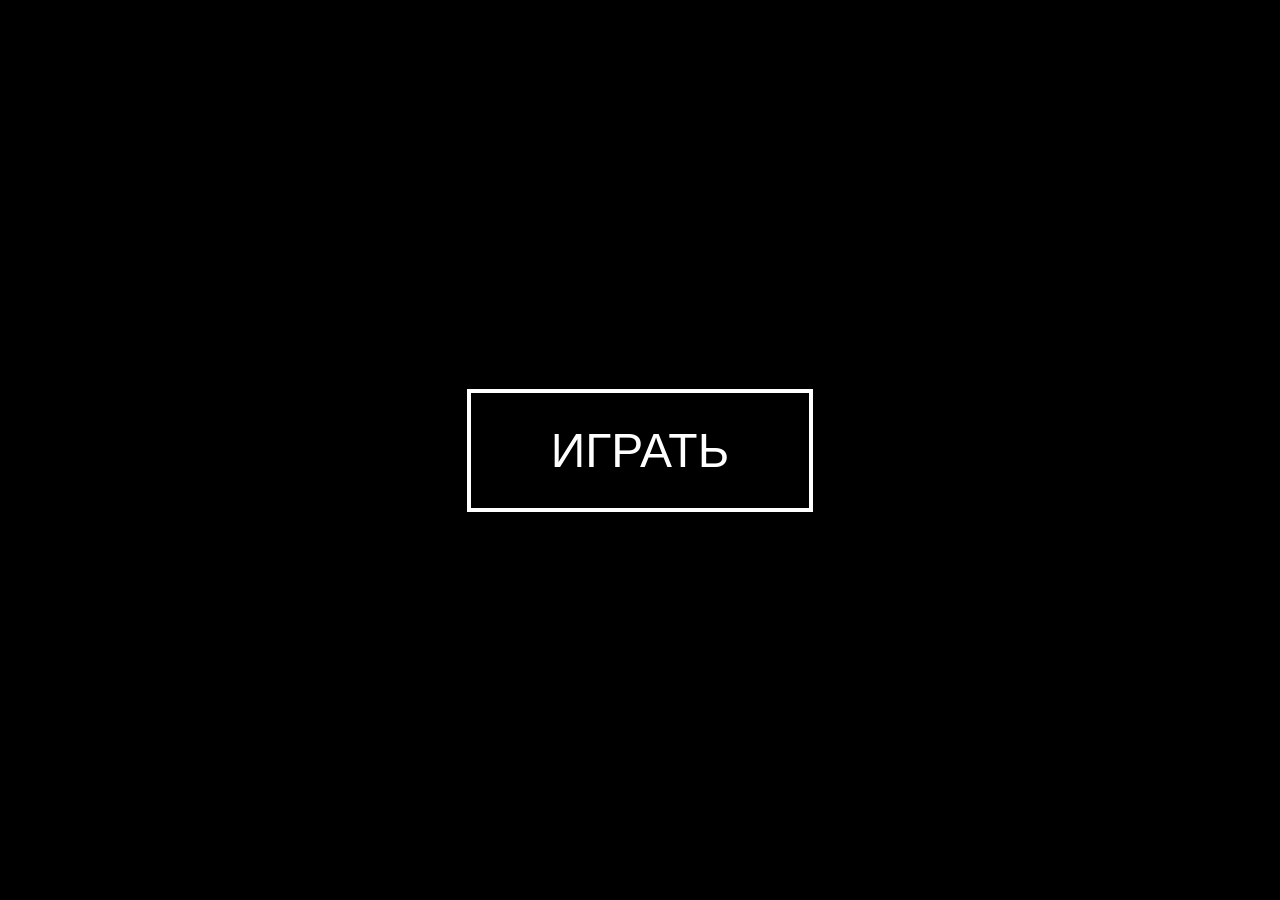
<file: index.html>
<!DOCTYPE html>
<html lang="ru">

<head>
    <meta charset="UTF-8">
    <meta name="viewport" content="width=device-width, initial-scale=1.0">
    <title>Triangle Matrix</title>
    <link rel="stylesheet" href="css/style.css?v=2">
    <style>
        #start-screen {
            position: fixed;
            top: 0;
            left: 0;
            width: 100%;
            height: 100%;
            background: #000;
            display: flex;
            justify-content: center;
            align-items: center;
            z-index: 9999;
        }

        #start-btn {
            font-family: 'Arial Black', 'Impact', sans-serif;
            font-size: 48px;
            padding: 30px 80px;
            border: 4px solid #fff;
            background: transparent;
            color: #fff;
            cursor: pointer;
            transition: all 0.3s ease;
            text-transform: uppercase;
            animation: pulse 2s ease-in-out infinite;
        }

        #start-btn:hover {
            background: #fff;
            color: #000;
            transform: scale(1.1);
        }

        @keyframes pulse {

            0%,
            100% {
                transform: scale(1);
            }

            50% {
                transform: scale(1.05);
            }
        }
    </style>
</head>

<body>
    <!-- Start Screen -->
    <div id="start-screen">
        <button id="start-btn" onclick="startGame()">ИГРАТЬ</button>
    </div>

    <div id="game-container" style="display: none;">
        <h1>Triangle matrix</h1>
        <div class="menu-buttons">
            <button
                onclick="Sound.buttonClick(); setTimeout(() => location.href='tutorial/html/index.html', 100)">Обучение</button>
            <button
                onclick="Sound.buttonClick(); setTimeout(() => location.href='levels/ui_menu/html/index.html', 100)">Играть</button>
            <button onclick="Sound.buttonClick(); setTimeout(() => window.close(), 100)">Выход</button>
        </div>
    </div>
    <canvas id="bg-canvas"></canvas>
    <script src="js/sound.js?v=2"></script>
    <script src="js/background.js"></script>
    <script>
        function startGame() {
            Sound.resume();
            Sound.buttonClick();
            document.getElementById('start-screen').style.display = 'none';
            document.getElementById('game-container').style.display = 'block';
        }
    </script>
</body>

</html>
</file>
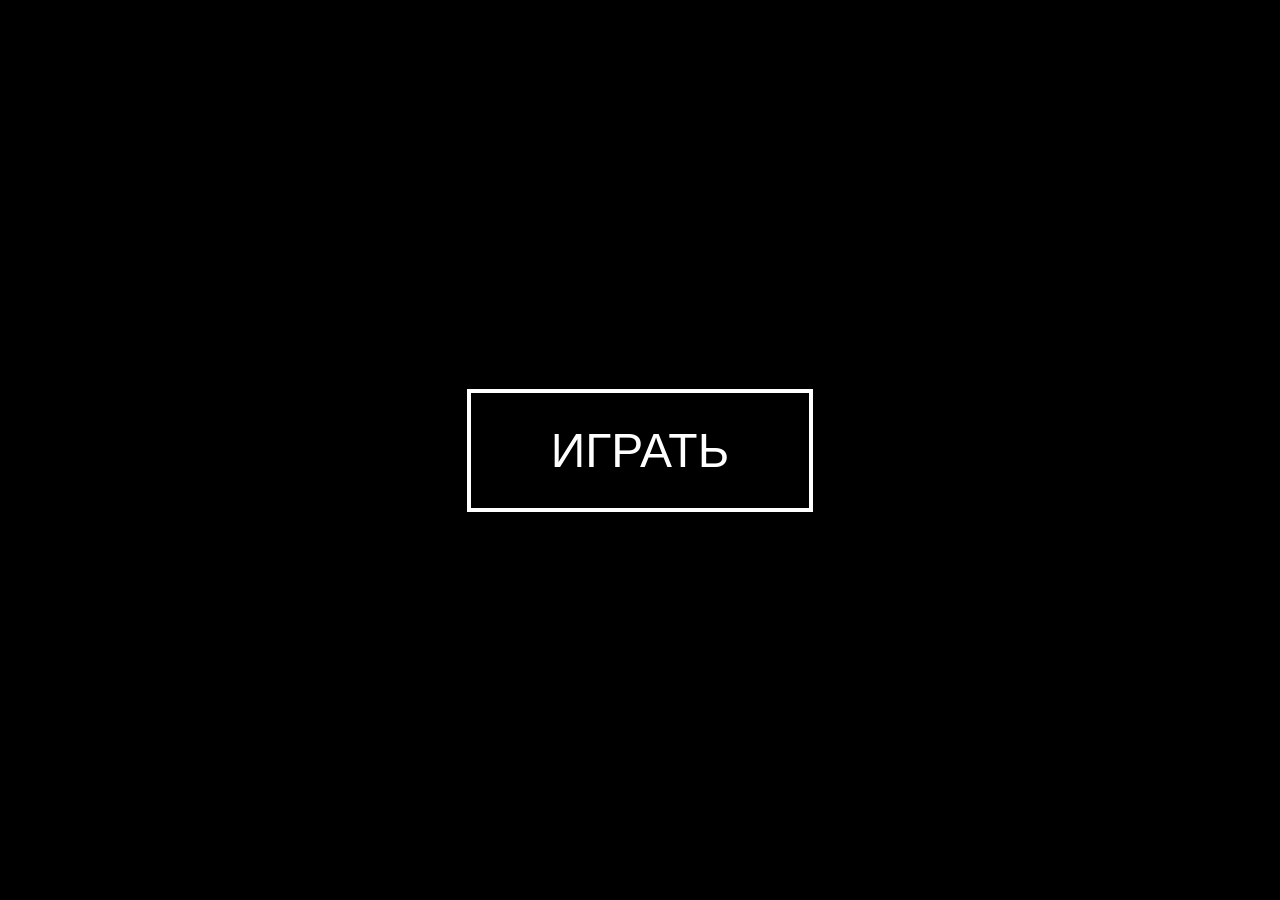
<file: html/index.html>
<!DOCTYPE html>
<html lang="ru">

<head>
    <meta charset="UTF-8">
    <meta name="viewport" content="width=device-width, initial-scale=1.0">
    <title>Triangle Matrix</title>
    <link rel="stylesheet" href="../css/style.css?v=2">
    <style>
        #start-screen {
            position: fixed;
            top: 0;
            left: 0;
            width: 100%;
            height: 100%;
            background: #000;
            display: flex;
            justify-content: center;
            align-items: center;
            z-index: 9999;
        }

        #start-btn {
            font-family: 'Arial Black', 'Impact', sans-serif;
            font-size: 48px;
            padding: 30px 80px;
            border: 4px solid #fff;
            background: transparent;
            color: #fff;
            cursor: pointer;
            transition: all 0.3s ease;
            text-transform: uppercase;
            animation: pulse 2s ease-in-out infinite;
        }

        #start-btn:hover {
            background: #fff;
            color: #000;
            transform: scale(1.1);
        }

        @keyframes pulse {

            0%,
            100% {
                transform: scale(1);
            }

            50% {
                transform: scale(1.05);
            }
        }
    </style>
</head>

<body>
    <!-- Start Screen -->
    <div id="start-screen">
        <button id="start-btn" onclick="startGame()">ИГРАТЬ</button>
    </div>

    <div id="game-container" style="display: none;">
        <h1>Triangle matrix</h1>
        <div class="menu-buttons">
            <button
                onclick="Sound.buttonClick(); setTimeout(() => location.href='../../tutorial/html/index.html', 100)">Обучение</button>
            <button
                onclick="Sound.buttonClick(); setTimeout(() => location.href='../levels/ui_menu/html/index.html', 100)">Играть</button>
            <button onclick="Sound.buttonClick(); setTimeout(() => window.close(), 100)">Выход</button>
        </div>
    </div>
    <canvas id="bg-canvas"></canvas>
    <script src="../js/sound.js?v=2"></script>
    <script src="../js/background.js"></script>
    <script>
        function startGame() {
            Sound.resume();
            Sound.buttonClick();
            document.getElementById('start-screen').style.display = 'none';
            document.getElementById('game-container').style.display = 'block';
        }
    </script>
</body>

</html>
</file>
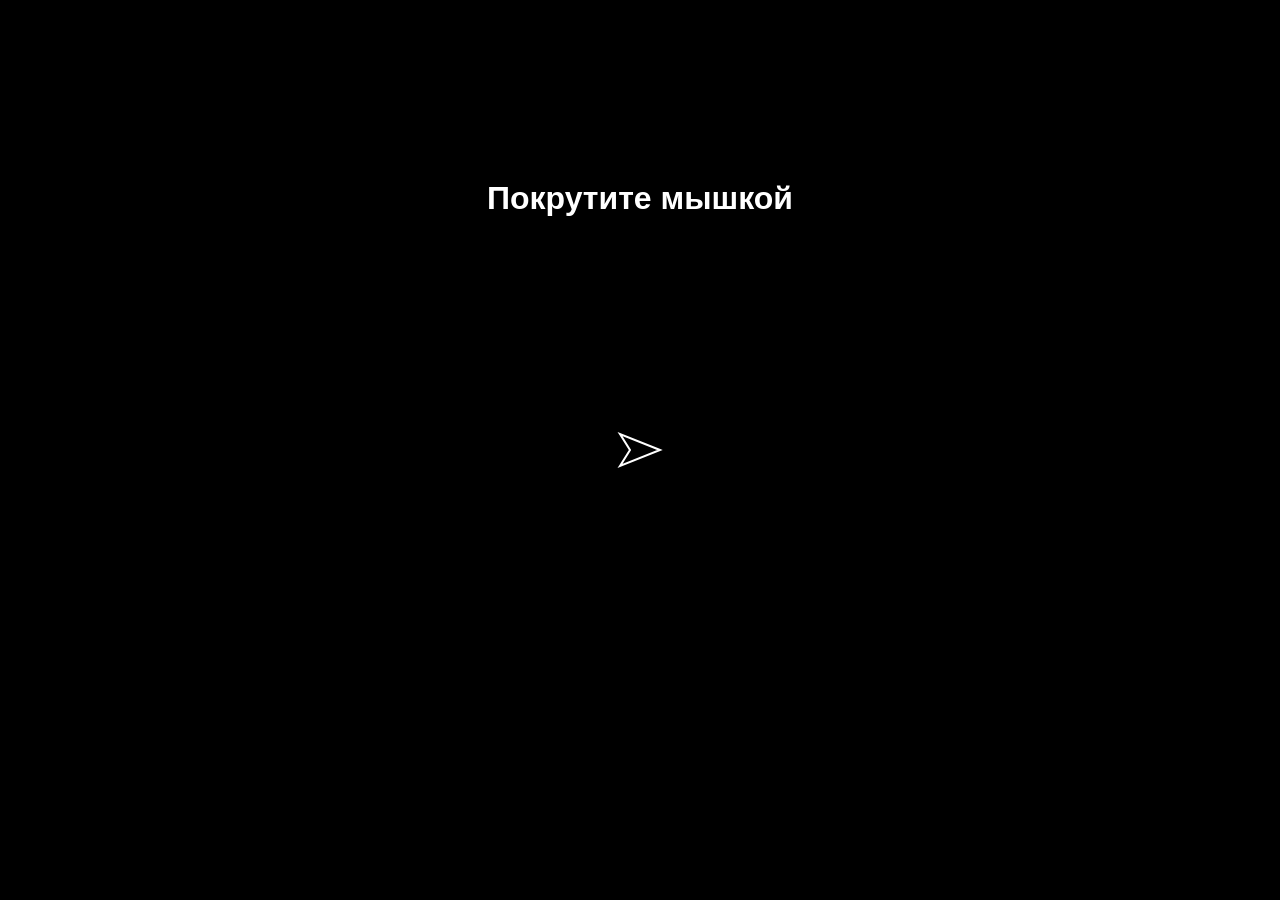
<file: tutorial/html/index.html>
<!DOCTYPE html>
<html lang="ru">

<head>
    <meta charset="UTF-8">
    <meta name="viewport" content="width=device-width, initial-scale=1.0">
    <title>Обучение</title>
    <link rel="stylesheet" href="../css/style.css">
</head>

<body>
    <div id="ui-layer">
        <div id="hint-text">Загрузка...</div>
    </div>
    <canvas id="game-canvas"></canvas>

    <script src="../js/player.js"></script>
    <script src="../js/logic.js"></script>
</body>

</html>
</file>
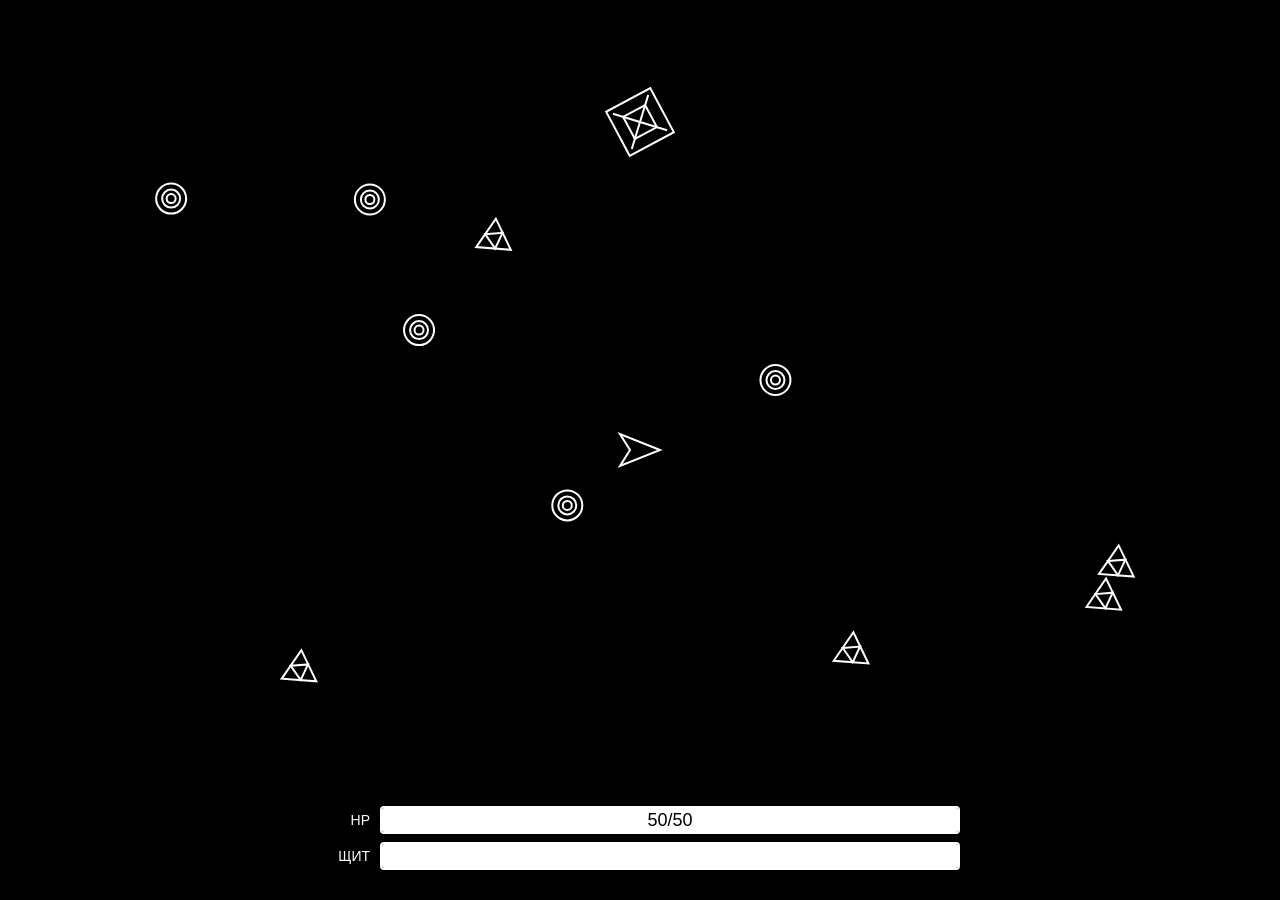
<file: levels/1/html/index.html>
<!DOCTYPE html>
<html lang="ru">

<head>
    <meta charset="UTF-8">
    <title>Уровень 1</title>
    <!-- Common CSS -->
    <link rel="stylesheet" href="../../../css/style.css?v=2">
    <!-- HUD CSS -->
    <link rel="stylesheet" href="../../../playerHUD/style.css?v=9">
    <!-- Level Specific CSS -->
    <link rel="stylesheet" href="../css/style.css?v=4">
</head>

<body>

    <canvas id="game-canvas"></canvas>

    <!-- HUD -->
    <div id="ui-layer">
        <div class="hud-row">
            <span class="hud-label">HP</span>
            <div class="bar-container">
                <div class="bar-fill hp" id="hp-bar" style="width: 100%;"></div>
                <span class="bar-text" id="hp-val">50/50</span>
            </div>
        </div>
        <div class="hud-row">
            <span class="hud-label">ЩИТ</span>
            <div class="bar-container">
                <div class="bar-fill shield" id="shield-bar" style="width: 100%;"></div>
                <span class="bar-text" id="shield-val">5/5</span>
            </div>
        </div>
    </div>

    <div id="status-text"></div>

    <!-- Death Screen Overlay -->
    <div id="death-overlay" style="display: none;">
        <div class="death-content">
            <h1 class="death-title">ВЫ ПОГИБЛИ</h1>
            <div class="death-buttons">
                <button class="death-btn restart-btn" onclick="location.reload()">РЕСТАРТ</button>
                <button class="death-btn exit-btn"
                    onclick="location.href='../../ui_menu/html/index.html'">ВЫХОД</button>
            </div>
        </div>
    </div>

    <!-- Victory Screen Overlay -->
    <div id="victory-overlay" style="display: none;">
        <div class="death-content">
            <h1 class="victory-title">ПОБЕДА!</h1>
            <div class="death-buttons">
                <button class="death-btn exit-btn" onclick="location.href='../../ui_menu/html/index.html'">В
                    МЕНЮ</button>
            </div>
        </div>
    </div>

    <!-- Logic Scripts -->
    <!-- Order important! -->
    <script src="../../../js/sound.js?v=1"></script>
    <script src="../../../character/Player.js?v=8"></script>
    <script src="../../../enemies/CircleEnemy.js?v=2"></script>
    <script src="../../../enemies/TriangleEnemy.js?v=2"></script>
    <script src="../../../enemies/SquareEnemy.js?v=2"></script>
    <script src="../../../playerHUD/hud.js?v=2"></script>
    <script src="../js/main.js?v=7"></script>

</body>

</html>
</file>
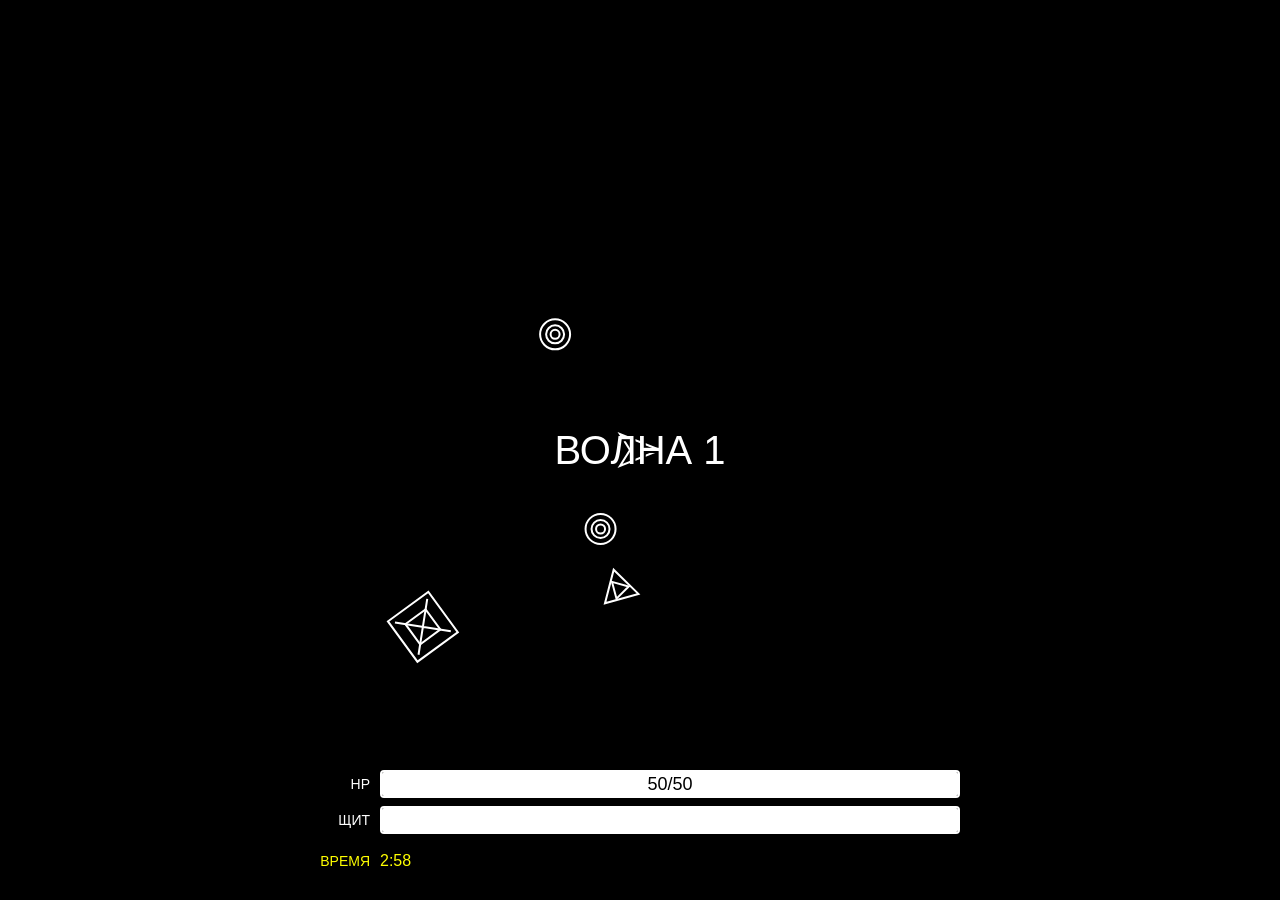
<file: levels/2/html/index.html>
<!DOCTYPE html>
<html lang="ru">

<head>
    <meta charset="UTF-8">
    <title>Уровень 2</title>
    <!-- Common CSS -->
    <link rel="stylesheet" href="../../../css/style.css?v=2">
    <!-- HUD CSS -->
    <link rel="stylesheet" href="../../../playerHUD/style.css?v=9">
    <!-- Level Specific CSS (Reuse L1 for now or unique?) Let's reuse canvas style -->
    <style>
        body {
            margin: 0;
            background: #000;
            overflow: hidden;
        }

        canvas {
            display: block;
        }
    </style>
</head>

<body>

    <canvas id="game-canvas"></canvas>

    <!-- HUD -->
    <div id="ui-layer">
        <div class="hud-row">
            <span class="hud-label">HP</span>
            <div class="bar-container">
                <div class="bar-fill hp" id="hp-bar" style="width: 100%;"></div>
                <span class="bar-text" id="hp-val">50/50</span>
            </div>
        </div>
        <div class="hud-row">
            <span class="hud-label">ЩИТ</span>
            <div class="bar-container">
                <div class="bar-fill shield" id="shield-bar" style="width: 100%;"></div>
                <span class="bar-text" id="shield-val">5/5</span>
            </div>
        </div>
        <div class="hud-row" style="margin-top: 10px;">
            <span class="hud-label" style="color: #FF0;">ВРЕМЯ</span>
            <span id="timer-val" style="color: #FF0; font-size: 16px;">3:00</span>
        </div>
    </div>

    <div id="status-text"></div>

    <!-- Death Screen Overlay -->
    <div id="death-overlay" style="display: none;">
        <div class="death-content">
            <h1 class="death-title">ВЫ ПОГИБЛИ</h1>
            <div class="death-buttons">
                <button class="death-btn restart-btn" onclick="location.reload()">РЕСТАРТ</button>
                <button class="death-btn exit-btn"
                    onclick="location.href='../../ui_menu/html/index.html'">ВЫХОД</button>
            </div>
        </div>
    </div>

    <!-- Victory Screen Overlay -->
    <div id="victory-overlay" style="display: none;">
        <div class="death-content">
            <h1 class="victory-title">ПОБЕДА!</h1>
            <div class="death-buttons">
                <button class="death-btn exit-btn" onclick="location.href='../../ui_menu/html/index.html'">В
                    МЕНЮ</button>
            </div>
        </div>
    </div>

    <!-- Logic Scripts -->
    <script src="../../../js/sound.js?v=1"></script>
    <script src="../../../character/Player.js?v=8"></script>
    <script src="../../../enemies/CircleEnemy.js?v=2"></script>
    <script src="../../../enemies/TriangleEnemy.js?v=2"></script>
    <script src="../../../enemies/SquareEnemy.js?v=2"></script>
    <script src="../../../playerHUD/hud.js?v=2"></script>
    <script src="../js/main.js?v=4"></script>

</body>

</html>
</file>
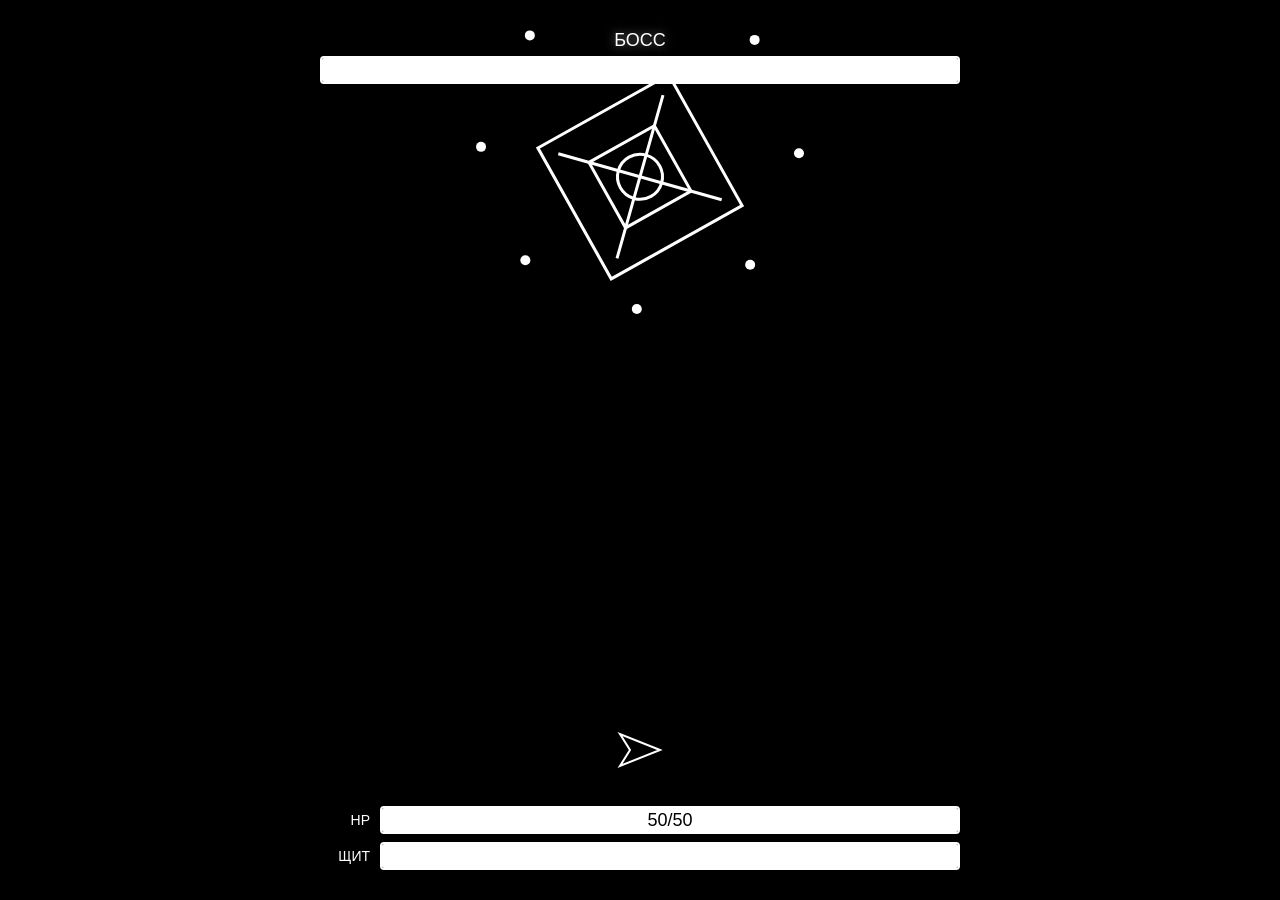
<file: levels/3/html/index.html>
<!DOCTYPE html>
<html lang="ru">

<head>
    <meta charset="UTF-8">
    <title>Уровень 3 - Босс</title>
    <!-- Common CSS -->
    <link rel="stylesheet" href="../../../css/style.css?v=2">
    <!-- HUD CSS -->
    <link rel="stylesheet" href="../../../playerHUD/style.css?v=9">
    <!-- Level Specific CSS -->
    <link rel="stylesheet" href="../css/style.css?v=3">
</head>

<body>

    <canvas id="game-canvas"></canvas>

    <!-- Boss HP Bar -->
    <div id="boss-hp-container">
        <div class="boss-hp-label">БОСС</div>
        <div class="boss-bar-container">
            <div class="boss-bar-fill" id="boss-hp-bar" style="width: 100%;"></div>
        </div>
    </div>

    <!-- Player HUD -->
    <div id="ui-layer">
        <div class="hud-row">
            <span class="hud-label">HP</span>
            <div class="bar-container">
                <div class="bar-fill hp" id="hp-bar" style="width: 100%;"></div>
                <span class="bar-text" id="hp-val">50/50</span>
            </div>
        </div>
        <div class="hud-row">
            <span class="hud-label">ЩИТ</span>
            <div class="bar-container">
                <div class="bar-fill shield" id="shield-bar" style="width: 100%;"></div>
                <span class="bar-text" id="shield-val">5/5</span>
            </div>
        </div>
    </div>

    <div id="status-text"></div>

    <!-- Death Screen Overlay -->
    <div id="death-overlay" style="display: none;">
        <div class="death-content">
            <h1 class="death-title">ВЫ ПОГИБЛИ</h1>
            <div class="death-buttons">
                <button class="death-btn restart-btn" onclick="location.reload()">РЕСТАРТ</button>
                <button class="death-btn exit-btn"
                    onclick="location.href='../../ui_menu/html/index.html'">ВЫХОД</button>
            </div>
        </div>
    </div>

    <!-- Victory Overlay -->
    <div id="victory-overlay" style="display: none;">
        <div class="death-content">
            <h1 class="victory-title">ПОБЕДА!</h1>
            <div class="death-buttons">
                <button class="death-btn exit-btn" onclick="location.href='../../ui_menu/html/index.html'">В
                    МЕНЮ</button>
            </div>
        </div>
    </div>

    <!-- Logic Scripts -->
    <script src="../../../js/sound.js?v=1"></script>
    <script src="../../../character/Player.js?v=8"></script>
    <script src="../../../enemies/CircleEnemy.js?v=2"></script>
    <script src="../../../enemies/BossEnemy.js?v=1"></script>
    <script src="../../../playerHUD/hud.js?v=2"></script>
    <script src="../js/main.js?v=4"></script>

</body>

</html>
</file>
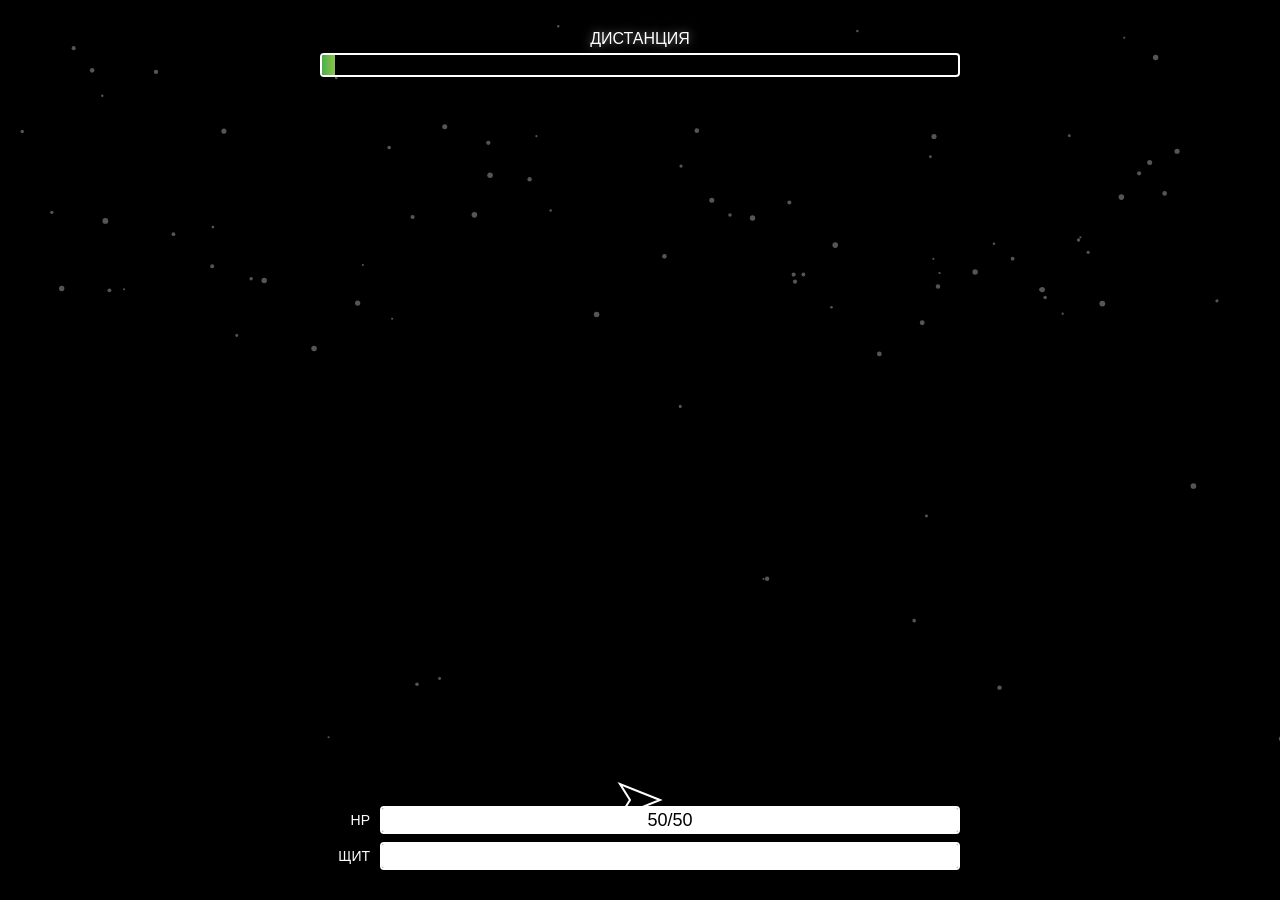
<file: levels/4/html/index.html>
<!DOCTYPE html>
<html lang="ru">

<head>
    <meta charset="UTF-8">
    <title>Уровень 4 - Побег</title>
    <!-- Common CSS -->
    <link rel="stylesheet" href="../../../css/style.css?v=2">
    <!-- HUD CSS -->
    <link rel="stylesheet" href="../../../playerHUD/style.css?v=9">
    <!-- Level Specific CSS -->
    <link rel="stylesheet" href="../css/style.css?v=1">
</head>

<body>

    <canvas id="game-canvas"></canvas>

    <!-- Progress Bar -->
    <div id="progress-container">
        <div class="progress-label">ДИСТАНЦИЯ</div>
        <div class="progress-bar-container">
            <div class="progress-bar-fill" id="progress-bar" style="width: 0%;"></div>
        </div>
    </div>

    <!-- Player HUD -->
    <div id="ui-layer">
        <div class="hud-row">
            <span class="hud-label">HP</span>
            <div class="bar-container">
                <div class="bar-fill hp" id="hp-bar" style="width: 100%;"></div>
                <span class="bar-text" id="hp-val">50/50</span>
            </div>
        </div>
        <div class="hud-row">
            <span class="hud-label">ЩИТ</span>
            <div class="bar-container">
                <div class="bar-fill shield" id="shield-bar" style="width: 100%;"></div>
                <span class="bar-text" id="shield-val">5/5</span>
            </div>
        </div>
    </div>

    <div id="status-text"></div>

    <!-- Death Screen Overlay -->
    <div id="death-overlay" style="display: none;">
        <div class="death-content">
            <h1 class="death-title">ВЫ ПОГИБЛИ</h1>
            <div class="death-buttons">
                <button class="death-btn restart-btn" onclick="location.reload()">РЕСТАРТ</button>
                <button class="death-btn exit-btn"
                    onclick="location.href='../../ui_menu/html/index.html'">ВЫХОД</button>
            </div>
        </div>
    </div>

    <!-- Victory Overlay -->
    <div id="victory-overlay" style="display: none;">
        <div class="death-content">
            <h1 class="victory-title">ПОБЕДА!</h1>
            <div class="death-buttons">
                <button class="death-btn exit-btn" onclick="location.href='../../ui_menu/html/index.html'">В
                    МЕНЮ</button>
            </div>
        </div>
    </div>

    <!-- Logic Scripts -->
    <script src="../../../js/sound.js?v=2"></script>
    <script src="../../../character/Player.js?v=8"></script>
    <script src="../../../enemies/CircleEnemy.js?v=2"></script>
    <script src="../../../enemies/TriangleEnemy.js?v=2"></script>
    <script src="../../../playerHUD/hud.js?v=2"></script>
    <script src="../js/main.js?v=1"></script>

</body>

</html>
</file>
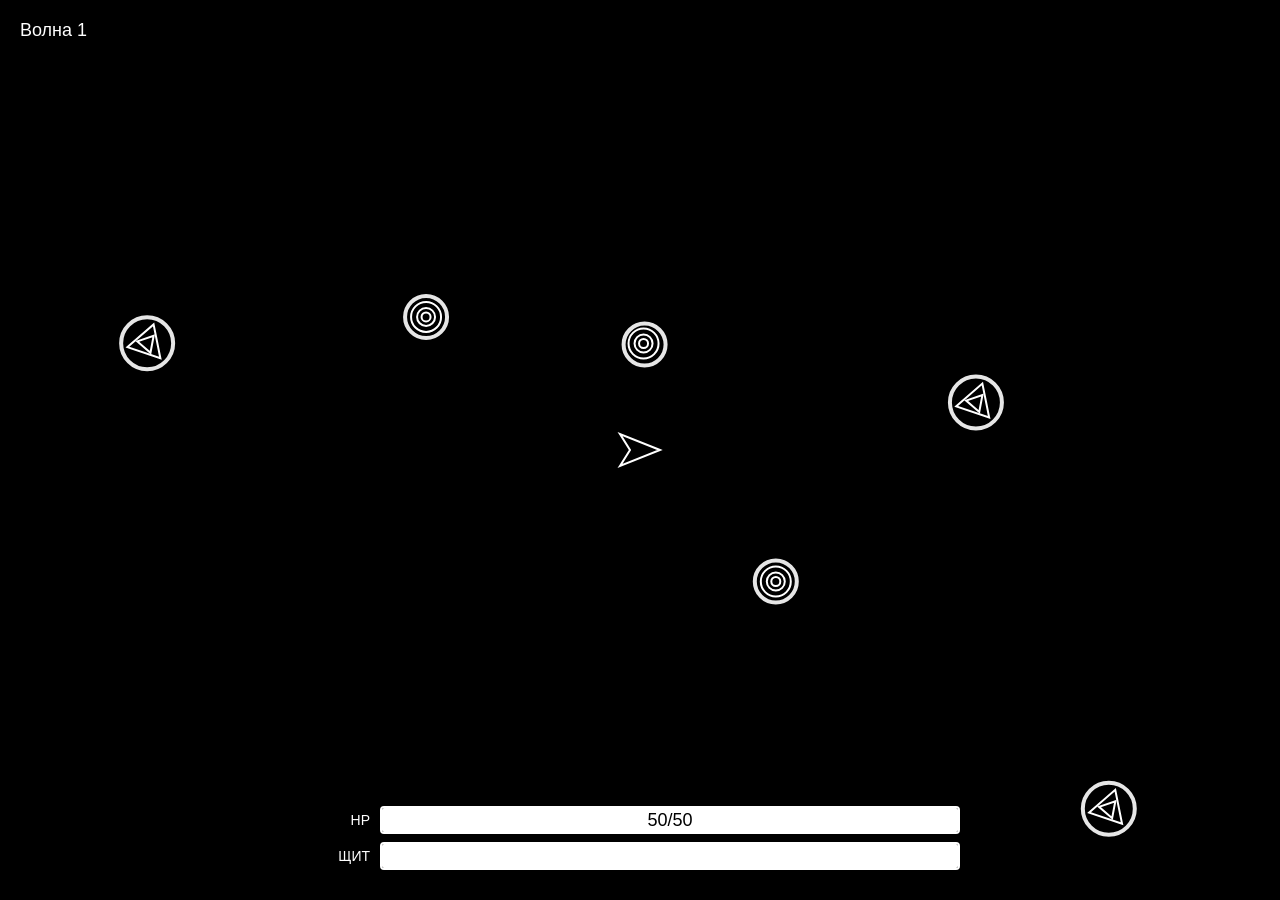
<file: levels/5/html/index.html>
<!DOCTYPE html>
<html lang="ru">

<head>
    <meta charset="UTF-8">
    <title>Уровень 5 - Щитованные враги</title>
    <link rel="stylesheet" href="../../../css/style.css?v=2">
    <link rel="stylesheet" href="../../../playerHUD/style.css?v=9">
    <link rel="stylesheet" href="../css/style.css?v=1">
</head>

<body>

    <canvas id="game-canvas"></canvas>

    <!-- Player HUD -->
    <div id="ui-layer">
        <div class="hud-row">
            <span class="hud-label">HP</span>
            <div class="bar-container">
                <div class="bar-fill hp" id="hp-bar" style="width: 100%;"></div>
                <span class="bar-text" id="hp-val">50/50</span>
            </div>
        </div>
        <div class="hud-row">
            <span class="hud-label">ЩИТ</span>
            <div class="bar-container">
                <div class="bar-fill shield" id="shield-bar" style="width: 100%;"></div>
                <span class="bar-text" id="shield-val">5/5</span>
            </div>
        </div>
    </div>

    <div id="status-text"></div>

    <!-- Death Screen Overlay -->
    <div id="death-overlay" style="display: none;">
        <div class="death-content">
            <h1 class="death-title">ВЫ ПОГИБЛИ</h1>
            <div class="death-buttons">
                <button class="death-btn restart-btn" onclick="location.reload()">РЕСТАРТ</button>
                <button class="death-btn exit-btn" onclick="location.href='../../ui_menu/html/index.html'">ВЫХОД</button>
            </div>
        </div>
    </div>

    <!-- Victory Overlay -->
    <div id="victory-overlay" style="display: none;">
        <div class="death-content">
            <h1 class="victory-title">ПОБЕДА!</h1>
            <div class="death-buttons">
                <button class="death-btn exit-btn" onclick="location.href='../../ui_menu/html/index.html'">В МЕНЮ</button>
            </div>
        </div>
    </div>

    <div id="wave-indicator" style="position:absolute;top:20px;left:20px;color:#fff;font-family:'Arial Black', 'Impact', sans-serif;z-index:1000">Волна 1</div>

    <!-- Logic Scripts -->
    <script src="../../../js/sound.js?v=2"></script>
    <script src="../../../character/Player.js?v=8"></script>
    <script src="../../../enemies/CircleEnemy.js?v=2"></script>
    <script src="../../../enemies/TriangleEnemy.js?v=2"></script>
    <script src="../../../enemies/SquareEnemy.js?v=2"></script>
    <script src="../../../playerHUD/hud.js?v=2"></script>
    <script src="../js/main.js?v=1"></script>

</body>

</html>
</file>
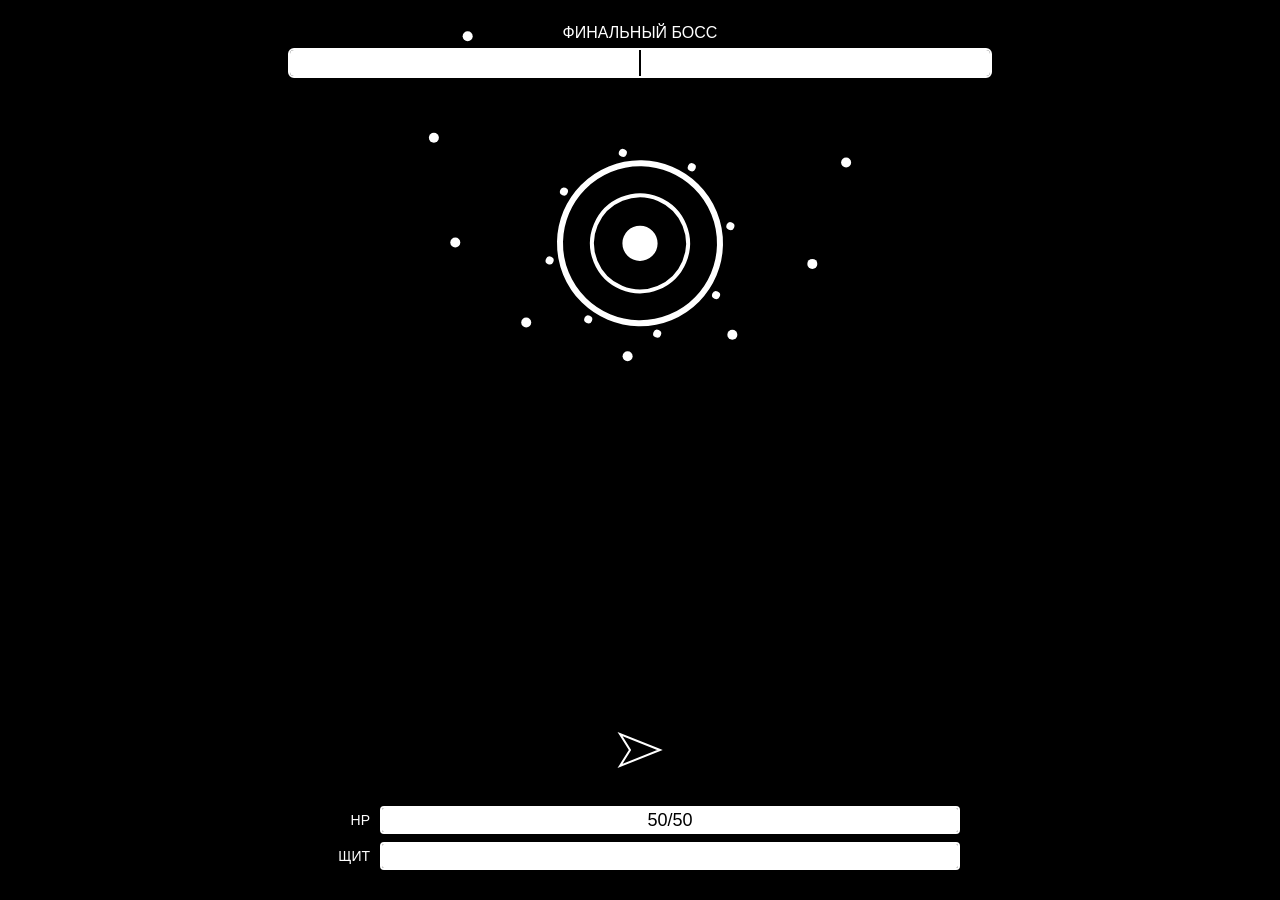
<file: levels/6/html/index.html>
<!DOCTYPE html>
<html lang="ru">

<head>
    <meta charset="UTF-8">
    <title>Уровень 6 - Финальный Босс</title>
    <link rel="stylesheet" href="../../../css/style.css?v=2">
    <link rel="stylesheet" href="../../../playerHUD/style.css?v=9">
    <link rel="stylesheet" href="../css/style.css?v=1">
</head>

<body>

    <canvas id="game-canvas"></canvas>

    <!-- Boss HP Bar (two halves) -->
    <div id="boss-hp-container">
        <div class="boss-hp-label">ФИНАЛЬНЫЙ БОСС</div>
        <div class="boss-bar-container">
            <div class="boss-bar-half" id="boss-hp-left" style="width:50%;"></div>
            <div class="boss-bar-gap"></div>
            <div class="boss-bar-half" id="boss-hp-right" style="width:50%;"></div>
        </div>
    </div>

    <!-- Player HUD -->
    <div id="ui-layer">
        <div class="hud-row">
            <span class="hud-label">HP</span>
            <div class="bar-container">
                <div class="bar-fill hp" id="hp-bar" style="width: 100%;"></div>
                <span class="bar-text" id="hp-val">50/50</span>
            </div>
        </div>
        <div class="hud-row">
            <span class="hud-label">ЩИТ</span>
            <div class="bar-container">
                <div class="bar-fill shield" id="shield-bar" style="width: 100%;"></div>
                <span class="bar-text" id="shield-val">5/5</span>
            </div>
        </div>
    </div>

    <div id="status-text"></div>

    <div id="death-overlay" style="display: none;">
        <div class="death-content">
            <h1 class="death-title">ВЫ ПОГИБЛИ</h1>
            <div class="death-buttons">
                <button class="death-btn restart-btn" onclick="location.reload()">РЕСТАРТ</button>
                <button class="death-btn exit-btn" onclick="location.href='../../ui_menu/html/index.html'">ВЫХОД</button>
            </div>
        </div>
    </div>

    <div id="victory-overlay" style="display: none;">
        <div class="death-content">
            <h1 class="victory-title">ПОБЕДА!</h1>
            <div class="death-buttons">
                <button class="death-btn exit-btn" onclick="location.href='../../ui_menu/html/index.html'">В МЕНЮ</button>
            </div>
        </div>
    </div>

    <script src="../../../js/sound.js?v=1"></script>
    <script src="../../../character/Player.js?v=8"></script>
    <script src="../../../enemies/CircleEnemy.js?v=2"></script>
    <script src="../../../enemies/BossLevel6.js?v=1"></script>
    <script src="../../../playerHUD/hud.js?v=2"></script>
    <script src="../js/main.js?v=1"></script>

</body>

</html>
</file>
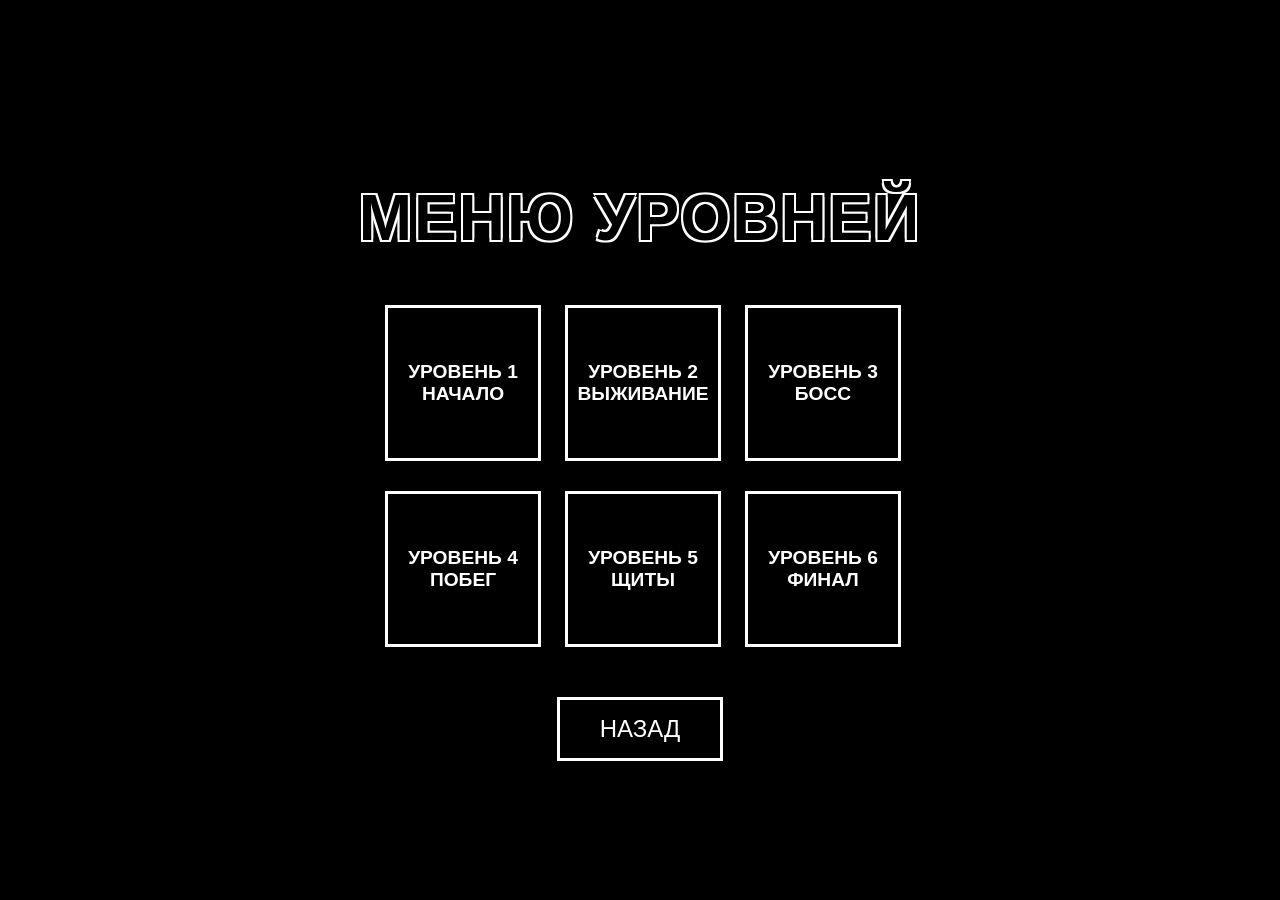
<file: levels/ui_menu/html/index.html>
<!DOCTYPE html>
<html lang="ru">

<head>
    <meta charset="UTF-8">
    <meta http-equiv="Cache-Control" content="no-cache, no-store, must-revalidate">
    <meta http-equiv="Pragma" content="no-cache">
    <meta http-equiv="Expires" content="0">
    <title>Выбор уровня</title>
    <link rel="stylesheet" href="../css/style.css?v=4">
</head>

<body>

    <h1>МЕНЮ УРОВНЕЙ</h1>

    <div class="level-grid">
        <!-- Level 1 -->
        <a href="../../1/html/index.html" class="level-box" onclick="Sound.buttonClick()">
            УРОВЕНЬ 1<br>НАЧАЛО
        </a>

        <a href="../../2/html/index.html" class="level-box" onclick="Sound.buttonClick()">
            УРОВЕНЬ 2<br>ВЫЖИВАНИЕ
        </a>
        <a href="../../3/html/index.html" class="level-box" onclick="Sound.buttonClick()">
            УРОВЕНЬ 3<br>БОСС
        </a>
        <a href="../../4/html/index.html" class="level-box" onclick="Sound.buttonClick()">
            УРОВЕНЬ 4<br>ПОБЕГ
        </a>
        <a href="../../5/html/index.html" class="level-box" onclick="Sound.buttonClick()">
            УРОВЕНЬ 5<br>ЩИТЫ
        </a>
        <a href="../../6/html/index.html" class="level-box" onclick="Sound.buttonClick()">УРОВЕНЬ 6<br>ФИНАЛ</a>
    </div>

    <a href="../../../html/index.html" class="back-btn" onclick="Sound.buttonClick()">НАЗАД</a>

    <script src="../../../js/sound.js?v=2"></script>
</body>

</html>
</file>
<file: css/style.css>
@import url('https://fonts.googleapis.com/css2?family=Orbitron:wght@400;700&display=swap');

body {
    margin: 0;
    padding: 0;
    overflow: hidden;
    background-color: #000;
    /* Use Arial Black/Impact for buttons/body text as requested "other different" */
    font-family: 'Arial Black', 'Impact', sans-serif;
}

#game-container {
    position: absolute;
    top: 50%;
    left: 50%;
    transform: translate(-50%, -50%);
    text-align: center;
    z-index: 10;
}

h1 {
    /* Original Beautiful White Style */
    color: #ffffff;
    font-family: 'Orbitron', sans-serif;
    font-size: 4em;
    margin-bottom: 50px;
    letter-spacing: 5px;
    text-transform: uppercase;
    animation: float 3s ease-in-out infinite;
    /* Soft Glow */
    text-shadow: 0 0 10px rgba(255, 255, 255, 0.5);
}

@keyframes float {
    0% {
        transform: translateY(0px);
    }

    50% {
        transform: translateY(-20px);
    }

    100% {
        transform: translateY(0px);
    }
}

.menu-buttons {
    display: flex;
    flex-direction: column;
    gap: 1.5rem;
}

.menu-buttons button,
.menu-buttons a {
    background: transparent;
    color: #fff;
    border: 2px solid #fff;
    padding: 15px 30px;
    font-size: 1.5rem;
    cursor: pointer;
    /* Keep Bold font for buttons */
    font-family: 'Arial Black', 'Impact', sans-serif;
    transition: all 0.3s ease;
    text-transform: uppercase;
    text-decoration: none;
    display: inline-block;
}

.menu-buttons button:hover,
.menu-buttons a:hover {
    background: #fff;
    color: #000;
    transform: scale(1.1);
    box-shadow: 0 0 15px rgba(255, 255, 255, 0.5);
}

#bg-canvas {
    position: absolute;
    top: 0;
    left: 0;
    z-index: 1;
}
</file>
<file: tutorial/css/style.css>
body {
    margin: 0;
    overflow: hidden;
    background-color: #000;
    color: #fff;
    font-family: 'Segoe UI', Tahoma, Geneva, Verdana, sans-serif;
}

#game-canvas {
    display: block;
    position: absolute;
    top: 0;
    left: 0;
}

#ui-layer {
    position: absolute;
    top: 20%;
    width: 100%;
    text-align: center;
    pointer-events: none;
}

#hint-text {
    font-size: 2em;
    font-weight: bold;
    text-shadow: 0 0 5px #000;
}
</file>
<file: playerHUD/style.css>
#ui-layer {
    position: absolute;
    bottom: 30px;
    left: 50%;
    transform: translateX(-50%);
    color: white;
    font-family: 'Arial Black', 'Impact', sans-serif;
    font-size: 14px;
    text-align: center;
    pointer-events: none;
    text-shadow: 1px 1px 0 #000;
    display: flex;
    flex-direction: column;
    gap: 8px;
    width: 50%;
}

#status-text {
    position: absolute;
    top: 50%;
    left: 50%;
    transform: translate(-50%, -50%);
    font-size: 40px;
    color: white;
    text-shadow: 2px 2px 0 #000;
    width: 100%;
    text-align: center;
}

.hud-row {
    display: flex;
    align-items: center;
    gap: 10px;
}

.hud-label {
    width: 50px;
    text-align: right;
}

.bar-container {
    flex: 1;
    height: 24px;
    background: rgba(0, 0, 0, 0.7);
    border: 2px solid #fff;
    border-radius: 4px;
    overflow: hidden;
    position: relative;
}

.bar-fill {
    height: 100%;
    transition: width 0.2s ease-out;
}

.bar-fill.hp {
    background: #ffffff;
}

.bar-fill.shield {
    background: #ffffff;
}

.bar-text {
    position: absolute;
    top: 50%;
    left: 50%;
    transform: translate(-50%, -50%);
    font-size: 18px;
    color: #000;
    text-shadow: none;
}

/* Death Screen Overlay */
#death-overlay {
    position: fixed;
    top: 0;
    left: 0;
    width: 100%;
    height: 100%;
    background: rgba(0, 0, 0, 0.85);
    display: flex;
    justify-content: center;
    align-items: center;
    z-index: 9999;
}

.death-content {
    text-align: center;
}

.death-title {
    font-family: 'Arial Black', 'Impact', sans-serif;
    font-size: 64px;
    color: #ffffff;
    text-shadow: 0 0 20px rgba(255, 255, 255, 0.5), 0 0 40px rgba(255, 255, 255, 0.3);
    margin-bottom: 50px;
    animation: pulse 1.5s ease-in-out infinite;
}

@keyframes pulse {

    0%,
    100% {
        transform: scale(1);
        opacity: 1;
    }

    50% {
        transform: scale(1.05);
        opacity: 0.9;
    }
}

.death-buttons {
    display: flex;
    gap: 30px;
    justify-content: center;
}

.death-btn {
    font-family: 'Arial Black', 'Impact', sans-serif;
    font-size: 24px;
    width: 200px;
    padding: 20px 0;
    border: 3px solid #fff;
    background: transparent;
    color: #fff;
    cursor: pointer;
    transition: all 0.3s ease;
    text-transform: uppercase;
}

.death-btn:hover {
    background: #fff;
    color: #000;
    transform: scale(1.1);
}

/* Victory Screen Overlay */
#victory-overlay {
    position: fixed;
    top: 0;
    left: 0;
    width: 100%;
    height: 100%;
    background: rgba(0, 0, 0, 0.85);
    display: flex;
    justify-content: center;
    align-items: center;
    z-index: 9999;
}

.victory-title {
    font-family: 'Arial Black', 'Impact', sans-serif;
    font-size: 64px;
    color: #ffffff;
    text-shadow: 0 0 20px rgba(255, 255, 255, 0.5), 0 0 40px rgba(255, 255, 255, 0.3);
    margin-bottom: 50px;
    animation: pulse 1.5s ease-in-out infinite;
}
</file>
<file: levels/1/css/style.css>
body {
    overflow: hidden;
    margin: 0;
    padding: 0;
    background: #000;
}

canvas {
    display: block;
}
</file>
<file: levels/3/css/style.css>
body {
    overflow: hidden;
    margin: 0;
    padding: 0;
    background: #000;
}

canvas {
    display: block;
}

/* Boss HP Bar at top */
#boss-hp-container {
    position: absolute;
    top: 30px;
    left: 50%;
    transform: translateX(-50%);
    width: 50%;
    text-align: center;
    font-family: 'Arial Black', 'Impact', sans-serif;
    pointer-events: none;
}

.boss-hp-label {
    color: #ffffff;
    font-size: 18px;
    margin-bottom: 5px;
    text-shadow: 0 0 10px rgba(255, 255, 255, 0.5);
}

.boss-bar-container {
    height: 24px;
    background: rgba(0, 0, 0, 0.7);
    border: 2px solid #ffffff;
    border-radius: 4px;
    overflow: hidden;
    position: relative;
}

.boss-bar-fill {
    height: 100%;
    background: #ffffff;
    transition: width 0.2s ease-out;
}

.boss-bar-text {
    position: absolute;
    top: 50%;
    left: 50%;
    transform: translate(-50%, -50%);
    font-size: 14px;
    color: #fff;
    text-shadow: 1px 1px 0 #000;
}

/* Victory title */
.victory-title {
    font-family: 'Arial Black', 'Impact', sans-serif;
    font-size: 64px;
    color: #ffffff;
    text-shadow: 0 0 20px rgba(255, 255, 255, 0.5), 0 0 40px rgba(255, 255, 255, 0.3);
    margin-bottom: 50px;
    animation: pulse 1.5s ease-in-out infinite;
}

/* Victory Overlay */
#victory-overlay {
    position: fixed;
    top: 0;
    left: 0;
    width: 100%;
    height: 100%;
    background: rgba(0, 0, 0, 0.85);
    display: flex;
    justify-content: center;
    align-items: center;
    z-index: 1000;
}
</file>
<file: levels/4/css/style.css>
body {
    overflow: hidden;
    margin: 0;
    padding: 0;
    background: #000;
}

canvas {
    display: block;
}

/* Progress Bar at top */
#progress-container {
    position: absolute;
    top: 30px;
    left: 50%;
    transform: translateX(-50%);
    width: 50%;
    text-align: center;
    font-family: 'Arial Black', 'Impact', sans-serif;
    pointer-events: none;
}

.progress-label {
    color: #ffffff;
    font-size: 16px;
    margin-bottom: 5px;
    text-shadow: 0 0 10px rgba(255, 255, 255, 0.5);
}

.progress-bar-container {
    height: 20px;
    background: rgba(0, 0, 0, 0.7);
    border: 2px solid #ffffff;
    border-radius: 4px;
    overflow: hidden;
    position: relative;
}

.progress-bar-fill {
    height: 100%;
    background: linear-gradient(90deg, #4CAF50, #8BC34A);
    transition: width 0.1s linear;
}
</file>
<file: levels/5/css/style.css>
body {
    overflow: hidden;
    margin: 0;
    padding: 0;
    background: #000;
}

canvas {
    display: block;
}

/* Wave indicator tweaks */
#wave-indicator {
    font-size: 18px;
    text-shadow: 1px 1px 0 #000;
}

/* Reuse HUD styles from playerHUD; level-specific tweaks can go here */
</file>
<file: levels/6/css/style.css>
body { background: #000; overflow: hidden; margin: 0; padding: 0; }
canvas { display: block; }

#boss-hp-container {
    position: absolute;
    top: 24px;
    left: 50%;
    transform: translateX(-50%);
    width: 55%;
    text-align: center;
    pointer-events: none;
}
.boss-hp-label { color: #fff; font-family: 'Arial Black', 'Impact', sans-serif; margin-bottom: 6px; }
.boss-bar-container {
    height: 26px;
    background: rgba(0,0,0,0.6);
    border: 2px solid #fff;
    border-radius: 6px;
    display: flex;
    align-items: center;
    justify-content: center;
    position: relative;
    overflow: hidden;
}
.boss-bar-half { height: 100%; background: #fff; transition: width 0.18s linear; }
.boss-bar-gap { width: 6px; height: 100%; background: transparent; }

.victory-title { font-family: 'Arial Black', 'Impact', sans-serif; font-size: 64px; color: #fff; }
#victory-overlay { position: fixed; top:0; left:0; width:100%; height:100%; background: rgba(0,0,0,0.85); display:flex; justify-content:center; align-items:center; z-index:1000; }
</file>
<file: levels/ui_menu/css/style.css>
body {
    margin: 0;
    padding: 0;
    background-color: #000;
    color: #FFF;
    font-family: 'Arial Black', 'Impact', sans-serif;
    display: flex;
    flex-direction: column;
    align-items: center;
    justify-content: center;
    height: 100vh;
}

h1 {
    font-size: 4rem;
    margin-bottom: 50px;
    color: #000;
    /* White outline effect */
    text-shadow:
        -2px -2px 0 #fff,
        2px -2px 0 #fff,
        -2px 2px 0 #fff,
        2px 2px 0 #fff;
    letter-spacing: 2px;
    text-transform: uppercase;
}

.level-grid {
    display: grid;
    grid-template-columns: repeat(3, 150px);
    gap: 30px;
    margin-bottom: 50px;
}

.level-box {
    width: 150px;
    height: 150px;
    border: 3px solid #FFF;
    display: flex;
    align-items: center;
    justify-content: center;
    cursor: pointer;
    transition: all 0.3s;
    text-decoration: none;
    color: #FFF;
    font-weight: bold;
    text-align: center;
    font-size: 1.2rem;
    text-transform: uppercase;
}

.level-box:hover {
    background-color: #FFF;
    color: #000;
    transform: scale(1.1);
    box-shadow: 0 0 15px rgba(255, 255, 255, 0.5);
}

.level-box.locked {
    border-color: #333;
    color: #333;
    cursor: default;
}

.level-box.locked:hover {
    background-color: black;
    color: #333;
    transform: none;
    box-shadow: none;
}

.back-btn {
    padding: 15px 40px;
    border: 3px solid #FFF;
    color: #FFF;
    text-decoration: none;
    font-size: 1.5rem;
    transition: 0.3s;
    text-transform: uppercase;
}

.back-btn:hover {
    background-color: #FFF;
    color: #000;
    box-shadow: 0 0 15px rgba(255, 255, 255, 0.5);
}
</file>
